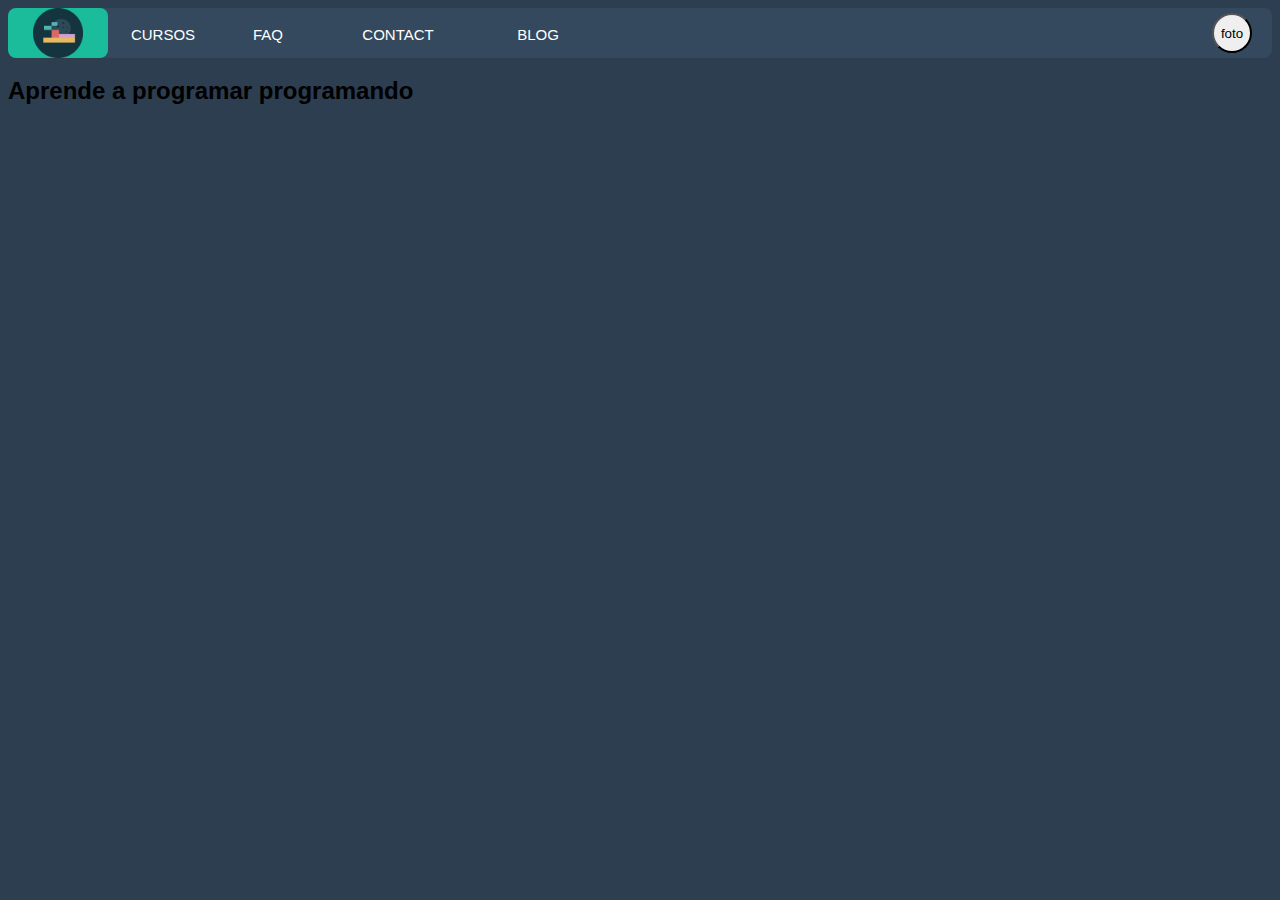
<file: index.html>
<!DOCTYPE html>
<html lang="en">
<head>
    <meta charset="UTF-8">
    <meta name="viewport" content="width=device-width, initial-scale=1.0">
    <title>HOME</title>
    <link rel="icon" href="imagenes/iconTitle.png" type="image/png">
    <link rel="stylesheet" href="estilos/body.css">

</head>

<body>
<iframe class="ifMenu" src="menu.html" frameborder="0" hspace="0" vspace="0" marginheight="0" marginwidth="00" scrolling="no"></iframe>
<h1>Aprende a programar programando</h1>

</body>
</html>
</file>
<file: estilos/body.css>
body {
	font-size: 12px;
	font-family: sans-serif;
	background: #2c3e50;
}
.ifMenu{
	width: 100% !important;
	height: 50px;
}
</file>
